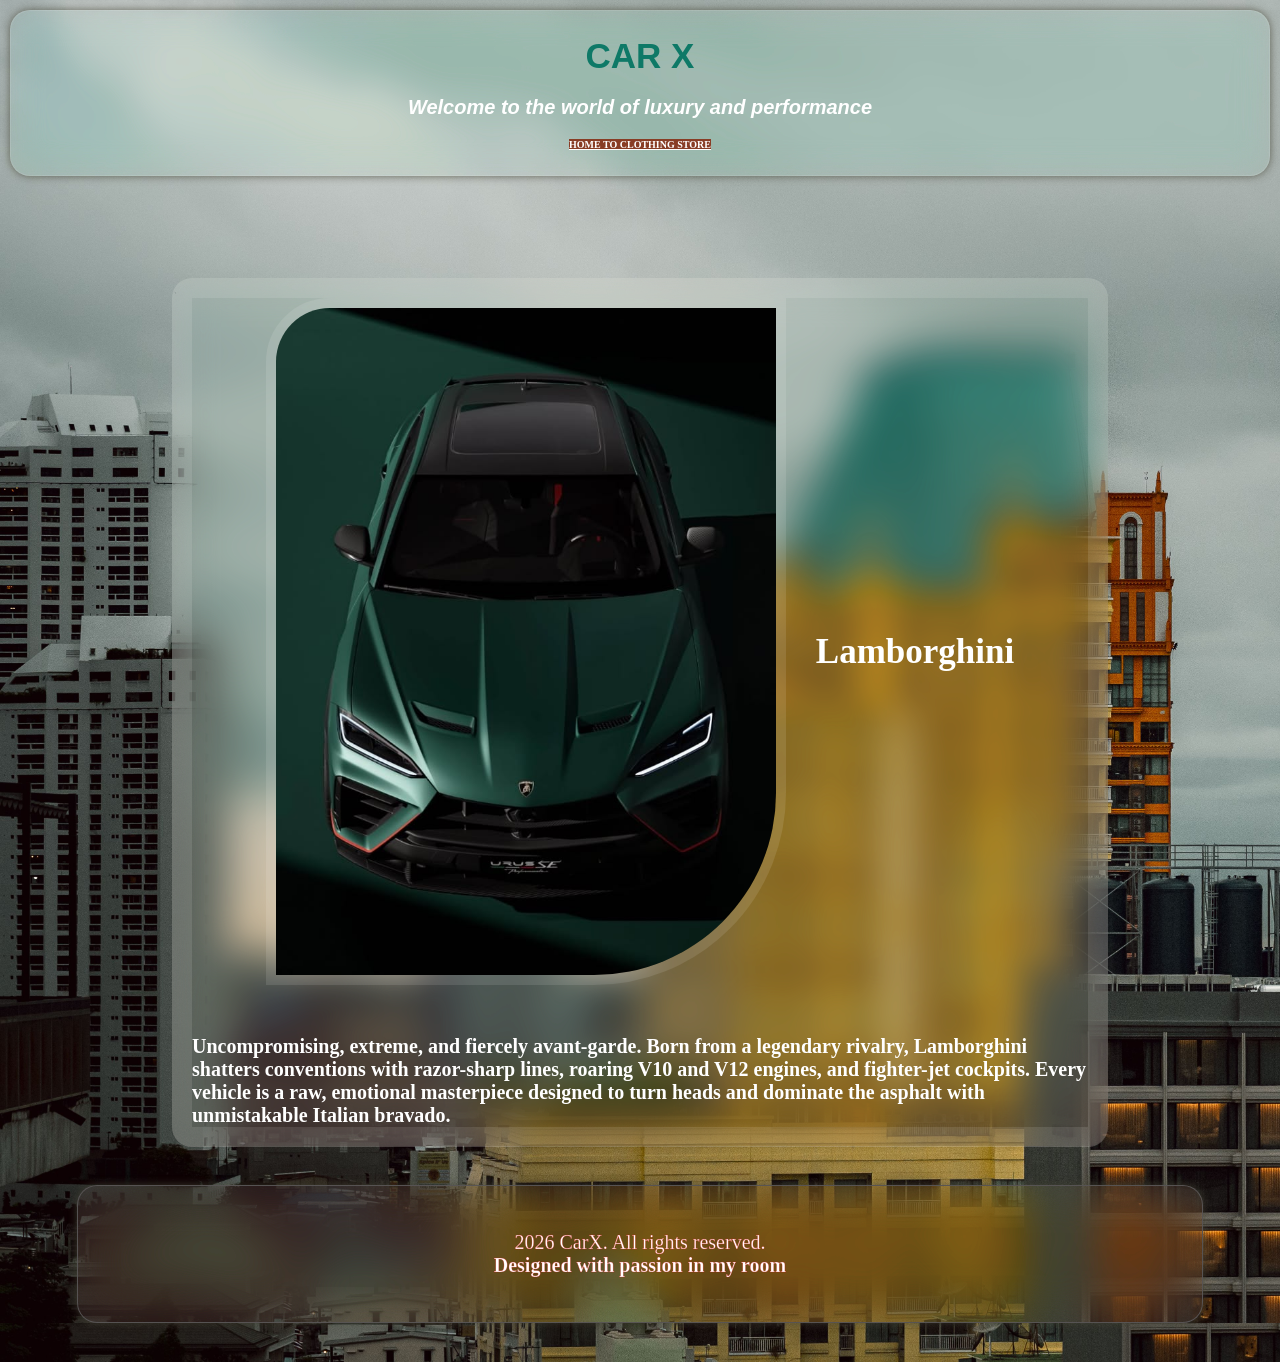
<file: cars.html>
<!DOCTYPE html>
<html lang="en">
<head>
    <meta charset="UTF-8">
    <meta name="viewport" content="width=device-width, initial-scale=1.0">
    <title>cars X</title>
    <link rel="stylesheet" href="./cars.css">
</head>

<body>
    
    <header>
        <div class="header">
        <h1>CAR X</h1>
        <p>Welcome to the world of luxury and performance</p>
        <a href="index.html" >HOME TO CLOTHING STORE</a>
        </div>
    </header>


    <main> 
    
        <div class="lambo">  
            <img src="./images/L top.jpeg" alt="Lamborghini sports car">
            <h1> Lamborghini </h1>
            <p1>
                Uncompromising, extreme, and fiercely avant-garde. Born from a legendary rivalry, Lamborghini shatters conventions with razor-sharp lines, roaring V10 and V12 engines, and fighter-jet cockpits. Every vehicle is a raw, emotional masterpiece designed to turn heads and dominate the asphalt with unmistakable Italian bravado.</p1>
        </div>  

        <!-- <div class="bugatti">  
            
            <h1><strong>Bugatti </strong> <br>
                The absolute pinnacle of automotive luxury and hyper-performance. Bugatti does not just build cars; it crafts rolling works of art that redefine the boundaries of physics. Combining breathtaking French elegance with unparalleled quad-turbocharged power, every masterpiece delivers unmatched exclusivity and record-shattering speed for the elite few.</h1>

                <img src="./images/BUGATTI.jpg" alt="">
        </div> -->

        

        
    </main>



    <footer>
         <p> 2026 CarX. All rights reserved.<br><strong>Designed with passion in my room</strong></p>
    </footer>



</body>
</html>
</file>
<file: cars.css>
html, body {
    margin: 0px;
    padding: 0px;
    box-sizing: border-box;
    background-image: url(./images/buil.jpg);
    background-size: cover;
    width: 100%;
    background-repeat: no-repeat;
    font-size: 62.5%; 
}

 header{
    height: auto;
    background-color: rgba(255, 255, 255, 0.08);
    font-family: Arial, sans-serif;
    font-size: 1rem;
    text-align: center;
    padding: 0.001rem;
    margin: 10px;
    /*liquid glass */
    border: 1px solid rgba(255, 255, 255, 0.1);
    box-sizing: border-box;
    border-radius: 20px;
    padding: 2.5rem clamp(1rem, 3vw,2rem);
    box-shadow: 0px 0px 8px 0 rgba(71, 70, 54, 0.76);
    backdrop-filter:blur(15px) saturate(300%);
    -webkit-backdrop-filter:blur(25px) saturate(220%);

}


.header h1{
    margin: 0;
    color: #0e7967;
    font-size: clamp(2rem, 6vw,3.5rem);
} 

.header a{
    background-color: #883d25;
    color: #ffffff;
    font-size: clamp(0.5rem, 5vw,1rem);
    font-weight: bold;
    font-family:  serif;
    text-decoration: underline;
}

.header p{
    color: #FFFFFF;
    font-size: clamp(1rem, 3vw,2rem);
    font-weight: bold;
    font-style: italic;
}

 
main{
     background-color: #d6cac428; 
     backdrop-filter: blur(20px) saturate(200%);
     border: 20px solid rgba(255, 255, 255, 0.1);
     width: 70%;
     margin: 1rem auto;
     margin-top: clamp(10rem, 8vw,12rem);
     border-radius: 20px;
     height: auto;
   
    
}

.lambo{
    display: flex;
    flex-wrap: wrap;

    justify-content: center;
    align-items:  center;
    gap: 3rem;


}

.lambo img{
    height: auto;
    width: 80%;
    max-width: 50rem;
    object-fit: cover;
    border: 10px solid rgba(255, 255, 255, 0.1);
    border-bottom-right-radius: clamp(5rem, 15vw, 30rem);
    border-top-left-radius: clamp(2rem, 5vw, 10rem);
    margin-bottom: 2rem;

}

.lambo h1{
    color: #FFFFFF;
    font-size: clamp(2rem, 6vw,3.5rem);
    font-weight: bold;
    font-family:  Inter;    
}  
.lambo p1{
    color: #FFFFFF;
    font-size: clamp(0.5rem, 3vw,2rem);
    font-weight: bold;
    font-family:  Inter;    
}





footer{
      background-color: rgba(255, 255, 255, 0.08); 

    height: auto;
    padding: clamp(1rem, 3vw,2rem) ;
    box-sizing: border-box;
    text-align: center;
    margin: 3% 6%; 
    
    border: 1px solid rgba(88, 84, 84, 0.966);
    box-sizing: border-box;
    border-radius: 20px;
    padding: 2.5rem clamp(1rem, 3vw,2rem);
    box-shadow: 0px 0px 8px 0 rgba(71, 70, 54, 0.76);
    backdrop-filter:blur(25px) saturate(300%);
    -webkit-backdrop-filter:blur(25px) saturate(220%);
    -webkit-text-stroke: 0.5px rgba(226, 17, 17, 0.5);
}



/* footer {
    height: auto;
    box-sizing: border-box;
    
    padding: 2.5rem clamp(1rem, 3vw, 2rem); 
    border-radius: 20px;
    margin: 20px; 

    
    background-color: rgba(255, 255, 255, 0.08); 

    backdrop-filter: blur(25px) saturate(220%);
    -webkit-backdrop-filter: blur(25px) saturate(220%);

    border: 1px solid rgba(255, 255, 255, 0.25);

    box-shadow: 0 10px 30px rgba(0, 0, 0, 0.2);
}  */



footer p{
    color: #FFFFFF;
    font-size: clamp(2rem, 4vw,2rem);
    text-align: center;
    /* margin-top: 30px; */

}





























/* bugatti */
 /* .bugatti{
    display: flex;
    justify-content: center;
    align-items:  center;
    gap: 500px;
}

.bugatti img{
   height: auto;
    max-width: 900px;
    object-fit: cover;
    margin-right: 100px;
     border: 10px solid rgba(255, 255, 255, 0.1); 
    border-bottom-right-radius: 500px;
    border-top-left-radius: 100px;
    margin-bottom: 150px;
    border: 20px solid blue;

}
.bugatti h1{
    color: #FFFFFF;
    font-size: 100px;
    font-weight: bold;
    font-family:  Inter;    
}  */
</file>
